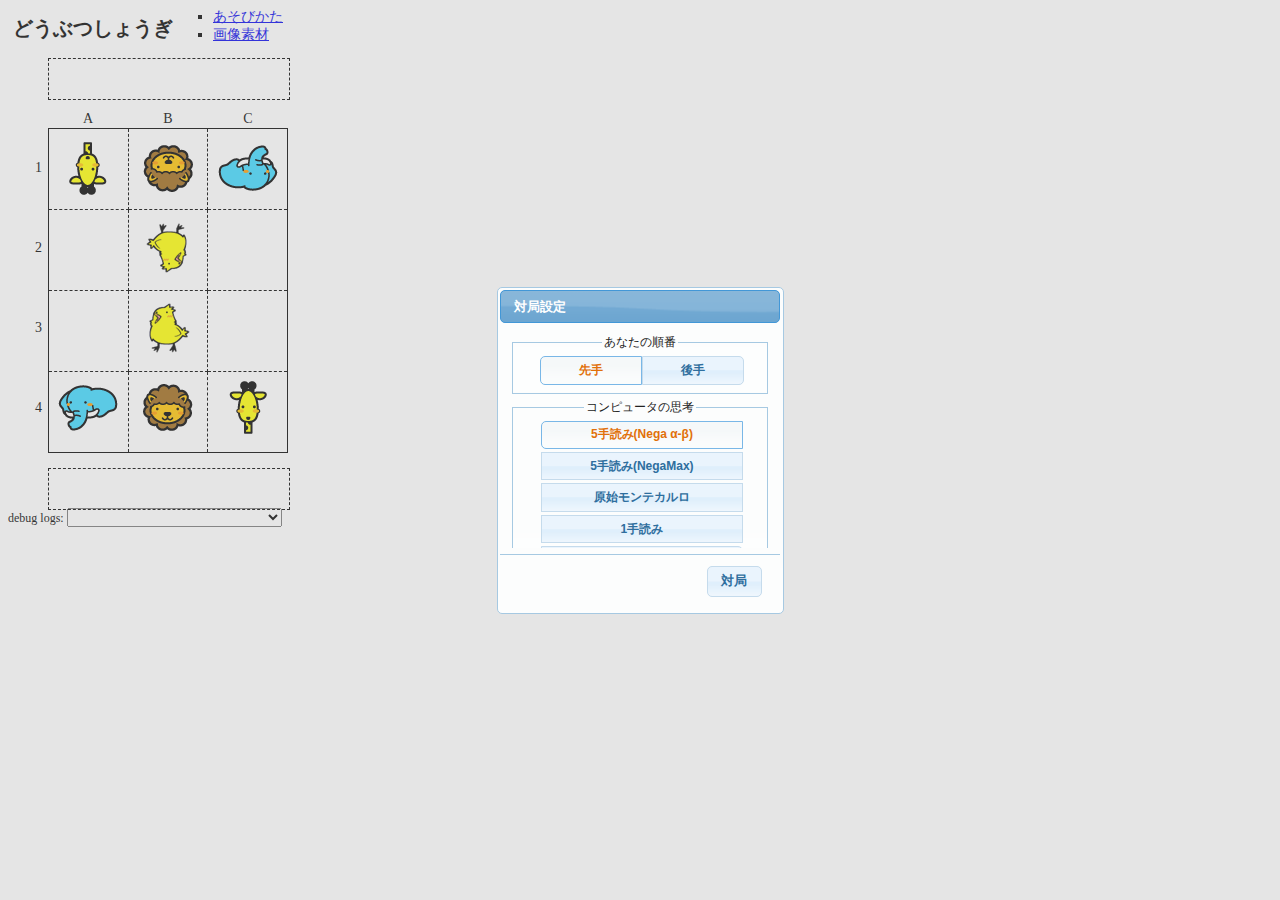
<file: WebSites/index.html>
﻿<!DOCTYPE html>

<html lang="ja">
<head>
    <meta http-equiv="content-type" content="text/html; charset=utf-8" />
    <title>どうぶつしょうぎ</title>

    <!-- for mobile devices -->
    <meta name="viewport" content="width=device-width, height=device-height, user-scalable=no"/>
    <!--<meta name="viewport" content="width=device-width, maximum-scale=1.0, minimum-scale=1.0, user-scalable=no" />-->
    <meta name="apple-mobile-web-app-capable" content="yes" />
    <meta name="apple-mobile-web-app-status-bar-style" content="black-translucent" />
    <link rel="apple-touch-icon" href="img/lion0.png" />

    <!-- jQuery -->
    <script type="text/javascript" src="js/jquery/jquery-1.7.1.min.js"></script>
    <!--<script type="text/javascript" src="js/jquery/jquery.mobile-1.1.0.js"></script>-->
    <script type="text/javascript" src="js/jquery/jquery-ui-1.8.18.custom.min.js"></script> 
    <!--<link rel="stylesheet" type="text/css" href="css/jquery.mobile-1.1.0.css"/>-->
    <link rel="stylesheet" type="text/css" href="css/redmond/jquery-ui-1.8.18.custom.css" />

    <!-- Mersenne Twister -->
    <script type="text/javascript" src="js/mt.js"></script>
    <!-- JSDeffered -->
    <script type="text/javascript" src="js/jsdeferred.jquery.js"></script>

    <!-- どうぶつしょうぎ -->
    <script type="text/javascript" src="js/util.js"></script>
    <script type="text/javascript" src="js/dobutsushogi.js"></script>
    <script type="text/javascript">

        var Player = function (view, afterClickCallback) {
            /// <summary>
            /// プレイヤーabstract
            /// </summary>
            this.view = view;
            this.afterClickCallback = afterClickCallback;
        };
        Player.prototype = {
            act: function () {
            },
            onClickCell: function () {
            }
        };

        var ManPlayer = function (view, afterClickCallback) {
            /// <summary>
            /// 人間プレイヤー
            /// </summary>
            this.view = view;
            this.afterClickCallback = afterClickCallback;
        };
        ManPlayer.prototype = new Player(null, null);
        ManPlayer.prototype.act = function () {
            // manはclickイベント駆動のため、こでは何もできない。
            // onclickからafterClickCallbackで次の段階へいく。
        };
        ManPlayer.prototype.onClickCell = function (event, elem) {
            var pos = BoardPosition.fromCoordinate(elem.position());
            var view = this.view;
            var action;
            // 自分の駒を選択時（動かす）
            if (view.isSelectingManPiece(elem, pos)) {
                view.selectManPiece(pos);
            }
            // 置く先が出てるとき
            else if (view.isReadyToPlace(pos)) {
                action = view.beginPlacing(pos);
                this.afterClickCallback(action);
            }
            // 移動先が出てるとき
            else if (view.isReadyToMove(pos)) {
                action = view.beginMoving(pos);
                this.afterClickCallback(action);
            }
        };

        var ComPlayer = function (view, afterClickCallback, aiName) {
            /// <summary>
            /// COMプレイヤー
            /// </summary>
            this.view = view;
            this.afterClickCallback = afterClickCallback;
            this.aiName = aiName;
        };
        ComPlayer.prototype = new Player(null, null);
        ComPlayer.prototype.act = function () {

            var board = this.view.getBoard();
            var ai;
            switch (this.aiName) {
                case "random":
                    ai = new AIEngine_Random(board, PlayerTurn.com); break;
                case "1":
                    ai = new AIEngine_Simple(board, PlayerTurn.com); break;
                case "negamax":
                    ai = new AIEngine_NegaMax(board, PlayerTurn.com); break;
                case "negaab":
                    ai = new AIEngine_NegaAlphaBeta(board, PlayerTurn.com); break;
                case "montecarlo":
                    ai = new AIEngine_MonteCarlo(board, PlayerTurn.com); break;
            }

            var action = ai.think();
            //pp("先読み: " + ai.nodeNum + "局面");
            this.afterClickCallback(action);

            //p(board.inspect());
        };
        ComPlayer.prototype.onClickCell = function (event, elem) {
            // comはすべてAIで駆動。セルのクリックでは何もしない。
        };
        ComPlayer.prototype.getAIName = function () {
            return this.aiName;
        };
        //ComPlayer.prototype.setAIName = function (value) {
        //   this.aiName = value;
        //};



        var PlacingPiece = function (index, value) {
            /// <summary>
            /// 置こうとしている駒情報の構造体
            /// </summary>
            this.index = index; // 手駒のインデックス (0~5)
            this.value = value; // 手駒の値(Piece)
        };



        function View() {
            /// <summary>
            /// どうぶつしょうぎUI制御
            /// </summary>

            var _board;
            var _handPieces;
            var _players;
            var _beforePos;
            var _movablePositions;
            var _placeablePositions;
            var _uiDisabled;
            var _placingPiece;
            var _self = this;

            // -------------------------- public --------------------------------

            this.initialize = function () {
                /// <summary>
                /// 初期化
                /// </summary>
                this.initializeParams();
                this.showPieces();
                // registerClickEventsは呼ばない。1度だけしか呼んじゃダメなので明示的に。
            };
            this.initializeParams = function () {
                /// <summary>
                /// 変数初期化
                /// </summary>
                _board = Board.createDefaultBoard();
                //_board = Board.createTestBoard2();
                _handPieces = [new Array(6), new Array(6)];
                _players = [new ManPlayer(this, updateBoard), new ComPlayer(this, updateBoard, null)];
                _beforePos = null;
                _movablePositions = [];
                _placeablePositions = [];
                _placingPiece = null;
                _uiDisabled = false;
            };
            this.showPieces = function () {
                /// <summary>
                /// _board変数の内容に従い駒を配置
                /// </summary>
                $('#board > div.piece').remove();
                $('#board > div.piece-hand').remove();
                _board.eachPiece(function (piece, row, col) {
                    var div = createPiece(piece, row, col);
                    $('#board').append(div);
                });
            };
            this.registerClickEvents = function () {
                /// <summary>
                /// イベントハンドラの設定
                /// </summary>        
                var clickEvent = getClickEventName();
                $(".piece").on(clickEvent, function (event) {
                    onClickEvent(event, $(this));
                    // Stop event handling in non-IE browsers:
                    event.preventDefault();
                    event.stopPropagation();
                    // Stop event handling in IE
                    return false;
                });
                $("#board td.cell").on(clickEvent, function (event) {
                    onClickEvent(event, $(this));
                    event.preventDefault();
                    event.stopPropagation();
                    return false;
                });/*
                $(document).on(clickEvent, ".piece-hand", function (event) {
                    onClickHand(event, $(this));
                    alert(event);
                    // Stop event handling in non-IE browsers:
                    event.preventDefault();
                    event.stopPropagation();
                    // Stop event handling in IE
                    return false;
                });*/
            };
            this.unregisterClickEvents = function () {
                /// <summary>
                /// イベントハンドラの登録解除
                /// </summary>
                $("div.piece").off();
                $("td.cell").off();
                $("div.piece-hand").off();
                _uiDisabled = true;
            };

            this.showSettingDialog = function () {
                /// <summary>
                /// 対局設定ダイアログを出す
                /// </summary>    
                var options = {
                    title: "対局設定",
                    buttons: {
                        "対局": function (event) {
                            _board.turn = parseInt($("input[name=radio-order]").filter(":checked").val());
                            _players[1].aiName = $("input[name=radio-ai]").filter(":checked").val();
                            $(this).dialog("close");
                            // 一旦ターンを逆にしておいて、toggleTurnでゲーム起動
                            _board.toggleTurn();
                            var waitTime = (_board.turn == PlayerTurn.man) ? 333 : 0;
                            setTimeout(toggleTurn, waitTime);
                        }
                    }
                };
                $("#dialog-selectable").dialog("option", options).dialog("open");
            };

            this.isSelectingManPiece = function (elem, pos) {
                return elem.hasClass("piece") && _board.isSelfPiece(pos);
            };
            this.selectManPiece = function (pos) {
                clearMovablePositions();
                // 同じ場所クリックはキャンセル
                if (_beforePos != null && pos.equals(_beforePos)) {
                    initializePieceFlags();
                    return;
                }

                // いける場所を表示
                initializePieceFlags();
                getCellAt(pos).addClass('cell-active');
                _movablePositions = _board.getMovablePositions(pos.toIndex(), _board.turn);
                displayMovablePositions(_movablePositions);
                _beforePos = pos;
            };
            this.isReadyToPlace = function (pos) {
                return (_placeablePositions.length > 0) && 
                    (jQuery.inArray(pos.toIndex(), _placeablePositions) >= 0);
            };
            this.beginPlacing = function (pos) {
                _uiDisabled = true;
                var place = new Place(pos.toIndex(), _placingPiece.value, _placingPiece.index);
                var action = new Action(ActionType.place, place, _board, null);
                clearMovablePositions();
                initializePieceFlags();
                return action;
            };
            this.isReadyToMove = function (pos) {
                return (_movablePositions.length > 0) && 
                (jQuery.inArray(pos.toIndex(), _movablePositions) >= 0);
            };
            this.beginMoving = function (pos) {
                _uiDisabled = true;
                var move = new Move(_beforePos.toIndex(), pos.toIndex());
                var action = new Action(ActionType.move, move, _board, null);
                clearMovablePositions();
                initializePieceFlags();
                return action;
            };
            this.error = function (fmt) {
                var args = [];
                for (var i = 1; i < arguments.length; i++) {
                    if (typeof arguments[i] === "undefined")
                        args[i - 1] = "undefined";
                    else if (arguments[i] == null)
                        args[i - 1] = "null";
                    else
                        args[i - 1] = arguments[i];
                }
                fmt = "\"" + fmt + "\"";
                args.unshift(fmt);
                var argsStr = args.join(",");
                p(argsStr);
                var msg = eval("$.format(" + argsStr + ");");
                alert(msg);
                unregisterClickEvents();
            };

            this.getBoard = function () { return _board; }
            this.getHandPieces = function () { return _handPieces; }


            // -------------------------- private --------------------------------


            function initializePieceFlags() {
                _beforePos = null;
                _movablePositions = [];
                _placeablePositions = [];
            }
            function getClickEventName() {
                /// <summary>
                /// デバイスに応じたtapイベント名を返す。
                /// </summary>
                var userAgent = navigator.userAgent.toLowerCase();
                var isMobileApple = ((userAgent.indexOf('iphone') >= 0 || userAgent.indexOf('ipad') >= 0) &&
                                userAgent.indexOf('ipod') < 0);
                //var isMobileOpera = (userAgent.indexOf('opera movi') >= 0);
                var isAndroid = (userAgent.indexOf('android') >= 0);
                var isWindowPhone = (userAgent.indexOf('windows phone') >= 0);
                return (isMobileApple || isAndroid || isWindowPhone) ? 'touchend' : 'click';
            }

            function onClickEvent(event, elem) {
                /// <summary>
                /// cellまたはpiece要素をtapしたときの処理。
                /// COMプレイヤも仮想的にクリックしたとみなしてこの関数を呼ぶ。
                /// </summary>
                if (_uiDisabled)
                    return;
                // 手駒クリック時(人間のみ)
                if (elem.hasClass("piece-hand")) {
                    onClickHand(event, elem);
                } else {
                    // それ以外は駒・マスのクリックとする
                    _players[_board.turn].onClickCell(event, elem);
                }
            }
            function onClickHand(event, elem) {
                /// <summary>
                /// 手駒(piece-hand)要素をtapしたときの処理
                /// </summary>
                if (_uiDisabled)
                    return;

                initializePieceFlags();
                clearMovablePositions();

                var m = elem.attr("id").match(/piece-hand(\d)_(\d)/);
                var turn = parseInt(m[1]);
                var index = parseInt(m[2]);
                if (_placingPiece != null && _placingPiece.index == index) {
                    _placingPiece = null;
                    return;
                }
                _placingPiece = new PlacingPiece(index, _handPieces[turn][index]);
                _placeablePositions = _board.getPlaceablePositions(_placingPiece.value);
                displayPlaceablePositions();
                getHandCellAt(turn, index).addClass('cell-active');
            }

            function toggleTurn() {
                /// <summary>
                /// 手番を入れ替え
                /// </summary>     
                _board.toggleTurn();
                // 勝敗チェック
                if (_board.isDeadLion(_board.turn)) {
                    endGame(_board.turn != PlayerTurn.man);
                }
                else if (_board.triesLion(_board.turn)) {
                    endGame(_board.turn == PlayerTurn.man);
                }
                // 続行
                else {
                    _uiDisabled = (_board.turn == PlayerTurn.com);
                    _players[_board.turn].act();
                }
            }

            function endGame(wonMan) {
                /// <summary>
                /// ゲーム終了ダイアログ
                /// </summary>
                _uiDisabled = true;

                var options = {
                    title: "あなたの" + ((wonMan) ? "勝ちです" : "負けです"),
                    buttons: {
                        "はい": function (event) {
                            _self.initialize();
                            _self.showSettingDialog();
                            $(this).dialog("close");
                        },
                        "いいえ": function (event) {
                            $(this).dialog("close");
                        }
                    }
                };
                $("#dialog-yesno").children("p").text("もう一回する？");
                $("#dialog-yesno").dialog("option", options).dialog("open");
            }

            function updateBoard(action) {
                /// <summary>
                /// プレイヤーから指示が返ってきた後のコールバック処理
                /// </summary>
                var c = action.content
                switch (action.type) {
                    case ActionType.move:
                        var movedPiece = _board.get(c.fromPos);
                        var bpFrom = BoardPosition.fromIndex(c.fromPos);
                        var bpTo = BoardPosition.fromIndex(c.toPos);
                        var gotPiece = _board.move(c.fromPos, c.toPos, _board.turn);                        
                        if (gotPiece != Piece.empty) {
                            movePieceToHand(bpTo, gotPiece, _board.turn);
                        }
                        movePieceOnBoard(bpFrom, bpTo, movedPiece);
                        break;
                    case ActionType.place:
                        _board.place(c.pos, c.piece, _board.turn);
                        var index = c.handIndex || jQuery.inArray(c.piece, _handPieces[_board.turn]);
                        var bpPos = BoardPosition.fromIndex(c.pos);
                        movePieceToBoard(index, bpPos);
                        break;
                    default:
                        error("fatal error at updateBoard [Unexpected action type ({0})]", action.type);
                        break;
                }
                //pp("評価値: " + _board.evaluate());
                pp(_board.sphereString());
            }

            function createPiece(piece, row, col) {
                /// <summary>
                /// (row, col)の位置に駒を配置
                /// </summary>
                var top = row * 80;
                var left = col * 80;
                var img = $("<img />").attr({ "width": 80, "height": 80, "alt": Piece.name(piece), "src": Piece.imagePath(piece) });
                var div = $("<div></div>").attr({ "id": $.format("piece{0}_{1}", row, col) })
                        .addClass("piece").css({ "top": top, "left": left });
                return div.append(img);
            }

            function getCellAt(pos) {
                /// <summary>
                /// 指定した(row, col)の位置のcell要素を返す
                /// </summary>
                return $("#cell" + pos.row + "_" + pos.col);
            }
            function getHandCellAt(turn, index) {
                /// <summary>
                /// 指定した位置の手駒cell要素を返す
                /// </summary>
                return $("#cell-hand" + turn + "_" + index);
            }
            function getPieceAt(pos) {
                /// <summary>
                /// 指定した(row, col)の位置のpiece要素を返す
                /// </summary>
                return $("#piece" + pos.row + "_" + pos.col);
            }
            function getHandPieceAt(turn, index) {
                /// <summary>
                /// 指定した位置の手駒piece要素を返す
                /// </summary>
                return $("#piece-hand" + turn + "_" + index);
            }

            function displayMovablePositions() {
                /// <summary>
                /// _movablePositionsに入っている座標をもとに、選択中の駒が進めるセルをハイライト
                /// </summary>
                for (var i = 0; i < _movablePositions.length; i++) {
                    var pos = BoardPosition.fromIndex(_movablePositions[i]);
                    getCellAt(pos).addClass('cell-movable');
                }
            }
            function displayPlaceablePositions() {
                /// <summary>
                /// _placeblePositionsに入っている座標をもとに、駒を置けるセルをハイライト
                /// </summary>
                for (var i = 0; i < _placeablePositions.length; i++) {
                    var pos = BoardPosition.fromIndex(_placeablePositions[i]);
                    getCellAt(pos).addClass('cell-placeable');
                }
            }
            function clearMovablePositions() {
                /// <summary>
                /// displayMovablePositionsのハイライトを消す
                /// </summary>
                $("td.cell").removeClass('cell-movable').removeClass('cell-placeable').removeClass('cell-active');
                $("td.cell-hand").removeClass('cell-active');
            }
            function movePieceOnBoard(fromPos, toPos, movedPiece) {
                /// <summary>
                /// 盤上のマス間の駒の移動
                /// </summary>
                getPieceAt(fromPos).animate(
                    { left: toPos.col * 80, top: toPos.row * 80 },
                    {
                        duration: 400,
                        queue: false,
                        complete: function () {
                            $(this).attr({ "id": $.format("piece{0}_{1}", toPos.row, toPos.col) });
                            $(this).children("img").attr({ "src": Piece.imagePath(movedPiece) });
                            var waitTime = (_board.turn == PlayerTurn.man) ? 333 : 0;
                            setTimeout(toggleTurn, waitTime);
                        }
                    });
            }
            function movePieceToBoard(handIndex, newPos) {
                /// <summary>
                /// 手駒を盤面へ移動
                /// </summary>
                unregisterHandPiece(handIndex);

                var pieceObj = getHandPieceAt(_board.turn, handIndex);
                pieceObj.css({ "z-index": 100 });
                pieceObj.children("img").attr({ "width": 80, "height": 80 });

                pieceObj.animate(
                    {
                        "left": newPos.col * 80,
                        "top": newPos.row * 80
                    },
                    {
                        duration: 400,
                        queue: false,
                        easing: "swing",
                        complete: function () {
                            $(this).css({ "z-index": 1 })
                                    .attr({ "id": $.format("piece{0}_{1}", newPos.row, newPos.col) })
                                    .removeClass("piece-hand").addClass("piece");
                            var waitTime = (_board.turn == PlayerTurn.man) ? 333 : 0;  // この時点で逆転済みなので条件も逆
                            setTimeout(toggleTurn, waitTime);
                    }
                });
            }

            function movePieceToHand(pos, pieceVal) {
                /// <summary>
                /// 取った相手の駒を手駒へ移動
                /// </summary>
                var pieceObj = getPieceAt(pos);

                pieceObj.css({ "z-index": 1000 });
                pieceObj.children("img")
                    .attr({ "width": 60, "height": 60, "src": Piece.imagePath(pieceVal) });
                var handIndex = registerHandPiece(pieceVal);
                pieceObj.animate(
                    {
                        "left": handIndex * 40 - 10,
                        "top": (_board.turn == PlayerTurn.man) ? 330 : -80
                    },
                    {
                        duration: 400,
                        queue: false,
                        easing: "swing",
                        complete: function () {
                            $(this).css({ "z-index": 10 })
                                    .attr({ "id": $.format("piece-hand{0}_{1}", _board.turn, handIndex) })
                                    /*.removeClass("piece")*/.addClass("piece-hand");
                        }
                    }
                );
            }
            function registerHandPiece(pieceVal) {
                /// <summary>
                /// 手駒に駒を追加する
                /// </summary>
                var myHand = _handPieces[_board.turn];
                for (var i = 0; i < myHand.length; i++) {
                    if (myHand[i] == null) {
                        myHand[i] = pieceVal;
                        return i;
                    }
                }
                this.error("Fatal error at '_registerHandPiece'");
            }
            function unregisterHandPiece(index) {
                /// <summary>
                /// 手駒から駒を削除する
                /// </summary>
                _handPieces[_board.turn][index] = null;
            }
        }

        /*
        for (var i = 0; i < 3; i++) {
            //(function (arg) {
            //setTimeout(function () { p(arg); }, arg*1000);
            //})(i);
        }
        //*/

        $(function () {
            Deferred.define();

            $.preLoadImages('img/niwatori0.png', 'img/niwatori1.png');

            var view = new View();
            view.initialize();
            view.registerClickEvents();

            $("#setting-order").buttonset();
            $("#setting-ai").buttonset();
            $("#dialog-yesno").dialog({
                "autoOpen": false,
                "width": 240,
                "modal": true,
                "resizable": false,
                "position": "center",
                "draggable": false,
                "closeOnEscape": false
            });
            $("#dialog-selectable").dialog({
                "autoOpen": false,
                "width": 280,
                "height": 320,
                "modal": true,
                "resizable": false,
                "position": "center",
                "draggable": false,
                "closeOnEscape": false
            });

            view.showSettingDialog();

            //pp(navigator.userAgent);
        });

    </script>
    <link rel="stylesheet" type="text/css" href="css/dobutsushogi.css"/>
</head>
<body>
    <div id="header-root">
        <div id="header-title">
            <h1>どうぶつしょうぎ</h1>
        </div>
        <div id="header-links">
            <ul>
                <li>
                    <a href="http://www.joshi-shogi.com/doubutsushogi/2009/08/rule.html" target="_blank">あそびかた</a>
                </li>
                <li>
                    <a href="http://putiya.com/index.html" target="_blank">画像素材</a>  
                </li>
            </ul>
        </div>
    </div>

    <div id="board-root">
        <div id="hand1" class="hand">
            <table class="hand-lines" cellspacing="0" cellpadding="0">
            <tbody>
                <tr>
                    <td id="cell-hand1_0" class="cell-hand"></td>
                    <td id="cell-hand1_1" class="cell-hand"></td>
                    <td id="cell-hand1_2" class="cell-hand"></td>
                    <td id="cell-hand1_3" class="cell-hand"></td>
                    <td id="cell-hand1_4" class="cell-hand"></td>
                    <td id="cell-hand1_5" class="cell-hand"></td>
                </tr>
            </tbody>
            </table>
        </div>

        <div class="label-h" id="label-A">A</div>
        <div class="label-h" id="label-B">B</div>
        <div class="label-h" id="label-C">C</div>
        <div class="label-v" id="label-1">1</div>
        <div class="label-v" id="label-2">2</div>
        <div class="label-v" id="label-3">3</div>
        <div class="label-v" id="label-4">4</div>

        <div id="board" data-role="none">
            <table id="board-lines" cellspacing="0" cellpadding="0">
            <tbody>
                <tr><td id="cell0_0" class="cell"></td><td id="cell0_1" class="cell"></td><td id="cell0_2" class="cell"></td></tr>
                <tr><td id="cell1_0" class="cell"></td><td id="cell1_1" class="cell"></td><td id="cell1_2" class="cell"></td></tr>
                <tr><td id="cell2_0" class="cell"></td><td id="cell2_1" class="cell"></td><td id="cell2_2" class="cell"></td></tr>
                <tr><td id="cell3_0" class="cell"></td><td id="cell3_1" class="cell"></td><td id="cell3_2" class="cell"></td></tr>
            </tbody>
            </table>
        </div>

        <div id="hand0" class="hand">
            <table class="hand-lines" cellspacing="0" cellpadding="0">
            <tbody>
                <tr>
                    <td id="cell-hand0_0" class="cell-hand"></td>
                    <td id="cell-hand0_1" class="cell-hand"></td>
                    <td id="cell-hand0_2" class="cell-hand"></td>
                    <td id="cell-hand0_3" class="cell-hand"></td>
                    <td id="cell-hand0_4" class="cell-hand"></td>
                    <td id="cell-hand0_5" class="cell-hand"></td>
                </tr>
            </tbody>
            </table>
        </div>
    </div>

    <div id="dialog-yesno" class="dialog">
	    <p>もう一回やる？</p>
    </div>

    <div id="dialog-selectable" class="dialog">
        <div id="setting-root">
            <fieldset id="setting-order" class="ui-widget ui-widget-content">
                <legend>あなたの順番</legend>
                <label for="radio-order-0">先手</label>
                <input type="radio" id="radio-order-0" name="radio-order" value="0" checked="checked" />
                <label for="radio-order-1">後手</label>
                <input type="radio" id="radio-order-1" name="radio-order" value="1" />
            </fieldset>
            <fieldset id="setting-ai" class="ui-widget ui-widget-content">
                <legend>コンピュータの思考</legend>
                <div>
                    <input type="radio" id="radio-ai-negaab" name="radio-ai" value="negaab" checked="checked" />
                    <label for="radio-ai-negaab">5手読み(Nega α-β)</label>
                </div><div>
                    <input type="radio" id="radio-ai-negamax" name="radio-ai" value="negamax" />
                    <label for="radio-ai-negamax">5手読み(NegaMax)</label>
                </div><div>
                    <input type="radio" id="radio-ai-montecarlo" name="radio-ai" value="montecarlo" />
                    <label for="radio-ai-montecarlo">原始モンテカルロ</label>
                </div><div>
                    <input type="radio" id="radio-ai-1" name="radio-ai" value="1" />
                    <label for="radio-ai-1">1手読み</label>
                </div><div>
                    <input type="radio" id="radio-ai-random" name="radio-ai" value="random" />
                    <label for="radio-ai-random">適当</label>
                </div>
            </fieldset>
        </div>
    </div>

    <div id="debug">
        debug logs:
        <select id="debug-logs" size="1" data-role="none">
        </select>
    </div>
</body>
</html>
</file>
<file: WebSites/css/dobutsushogi.css>
﻿
/*
@-o-viewport {
  width: 320px;
}
*/

*
{
  tap-highlight-color: transparent;
  -o-tap-highlight-color: transparent;
  -moz-tap-highlight-color: transparent;
  -webkit-tap-highlight-color: transparent;
}
*:focus
{
    outline: none;
}
*:hover
{
    outline: none;
}
body
{
    font-size:12px;
}
ul, ol
{
    padding:0px;
}

/* ----------------------------------------------------------------- *
 * タイトル
 * ----------------------------------------------------------------- */ 

div#header-root
{
    width:275px;
    height:40px;
    margin:5px 0px 5px 5px;
    border:0px solid blue;
}
div#header-title
{
    float:left;
    width:200px;
    height:40px;
    line-height:40px;
    vertical-align:middle;
    border:0px solid red;    
} 
div#header-title h1
{
    font-size: 20px;
    margin:0px;
} 
div#header-links
{
    float:right;
    width:75px;
    height:40px;
    border:0px solid black;
    vertical-align:middle;
}

div#header-links ul
{
    list-style-type:square;
    margin:0px;
    font-size:14px;
}

/* ----------------------------------------------------------------- *
 * 盤面
 * ----------------------------------------------------------------- */ 
div#board-root
{
    position:relative;
    border-collapse:collapse;
    border-spacing:0px;
    margin:10px 0px 0px 0px;
    border:0px solid black;
    width:320px;
    height:450px;
    z-index:0; /* for IE6~7 */
}     
div#board-root .label-h 
{
    position:absolute;
    border:0px solid black; 
    width:80px;
    height:15px;
    font-size:14px;
    text-align:center;
    vertical-align:middle;
    top:53px;
}
div#board-root .label-v 
{
    position:absolute;
    border:0px solid black; 
    width:15px;
    height:80px;
    line-height:80px;
    font-size:14px;
    vertical-align:middle;
    text-align:center;
    left:23px;
}
div#label-A
{
    left:40px;
}
div#label-B
{
    left:120px;
}
div#label-C
{
    left:200px;
}
div#label-1
{
    top:70px;
}
div#label-2
{
    top:150px;
}
div#label-3
{
    top:230px;
}
div#label-4
{
    top:310px;
}

/* ----------------------------------------------------------------- *
 * 手駒
 * ----------------------------------------------------------------- */    
div.hand
{
    position:absolute;
    width:240px;
    height:40px;
    border:1px dashed black;
} 
div#hand1
{
    left:40px;
    top:0px;
	margin:0px 0px 0px 0px;
	z-index:2;
} 
div#hand0
{
    left:40px;
    top:410px;
    margin:0px 0px 0px 0px;
    z-index:1;
} 
.hand .hand-lines
{
    border-collapse:collapse;
    border-spacing:0px;
} 
.hand .hand-lines .cell-hand
{
    width:40px;
    height:40px;
    border:0px solid black;
} 

/* ----------------------------------------------------------------- *
 * 駒、マス
 * ----------------------------------------------------------------- */    
div#board {           
    position:absolute;
    top:70px;
    left:40px;
    border-style:none;
    -webkit-tap-highlight-color: rgba(0,0,0,0);  
    z-index:3;
}
table#board-lines
{
    position:relative;
    border-collapse:collapse;
    border-spacing:0px;
    border: 1px solid black;
    width:240px;
    height:320px;
}
td.cell 
{ 
    border:1px dashed black; 
    width:80px;
    height:80px;
    -webkit-tap-highlight-color: rgba(0,0,0,0);  
}
td.cell-movable
{
    background-color: #FFFF33;
}
td.cell-placeable
{
    background-color: #66FF33;
}
td.cell-active 
{
    background-color: #FFBBBB;
}

div.piece 
{
    position:absolute;
    z-index:1;
    -webkit-tap-highlight-color: rgba(0,0,0,0);  
}
div.piece-hand
{
    position:absolute;
    z-index:1;
    -webkit-tap-highlight-color: rgba(0,0,0,0);  
}

/* ----------------------------------------------------------------- *
 * Dialog
 * ----------------------------------------------------------------- */
/* Dialogの閉じるボタンを無効に */
.ui-dialog-titlebar-close  
{
    display: none; 
}
div.dialog
{
    font-size:12px;
}
div#setting-root fieldset
{
    margin:5px 0px 5px 0px;
    padding:5px 7px 5px 7px;
    text-align:center;
}
fieldset#setting-order label
{
    width:100px;
}      
fieldset#setting-ai label
{
    width:200px;
}      

/* ----------------------------------------------------------------- *
 * for debugging
 * ----------------------------------------------------------------- */
div#debug
{
    width:320px;
    font-size:12px;
    /*display:none;*/
}
select#debug-logs
{
    width:215px;
}
</file>
